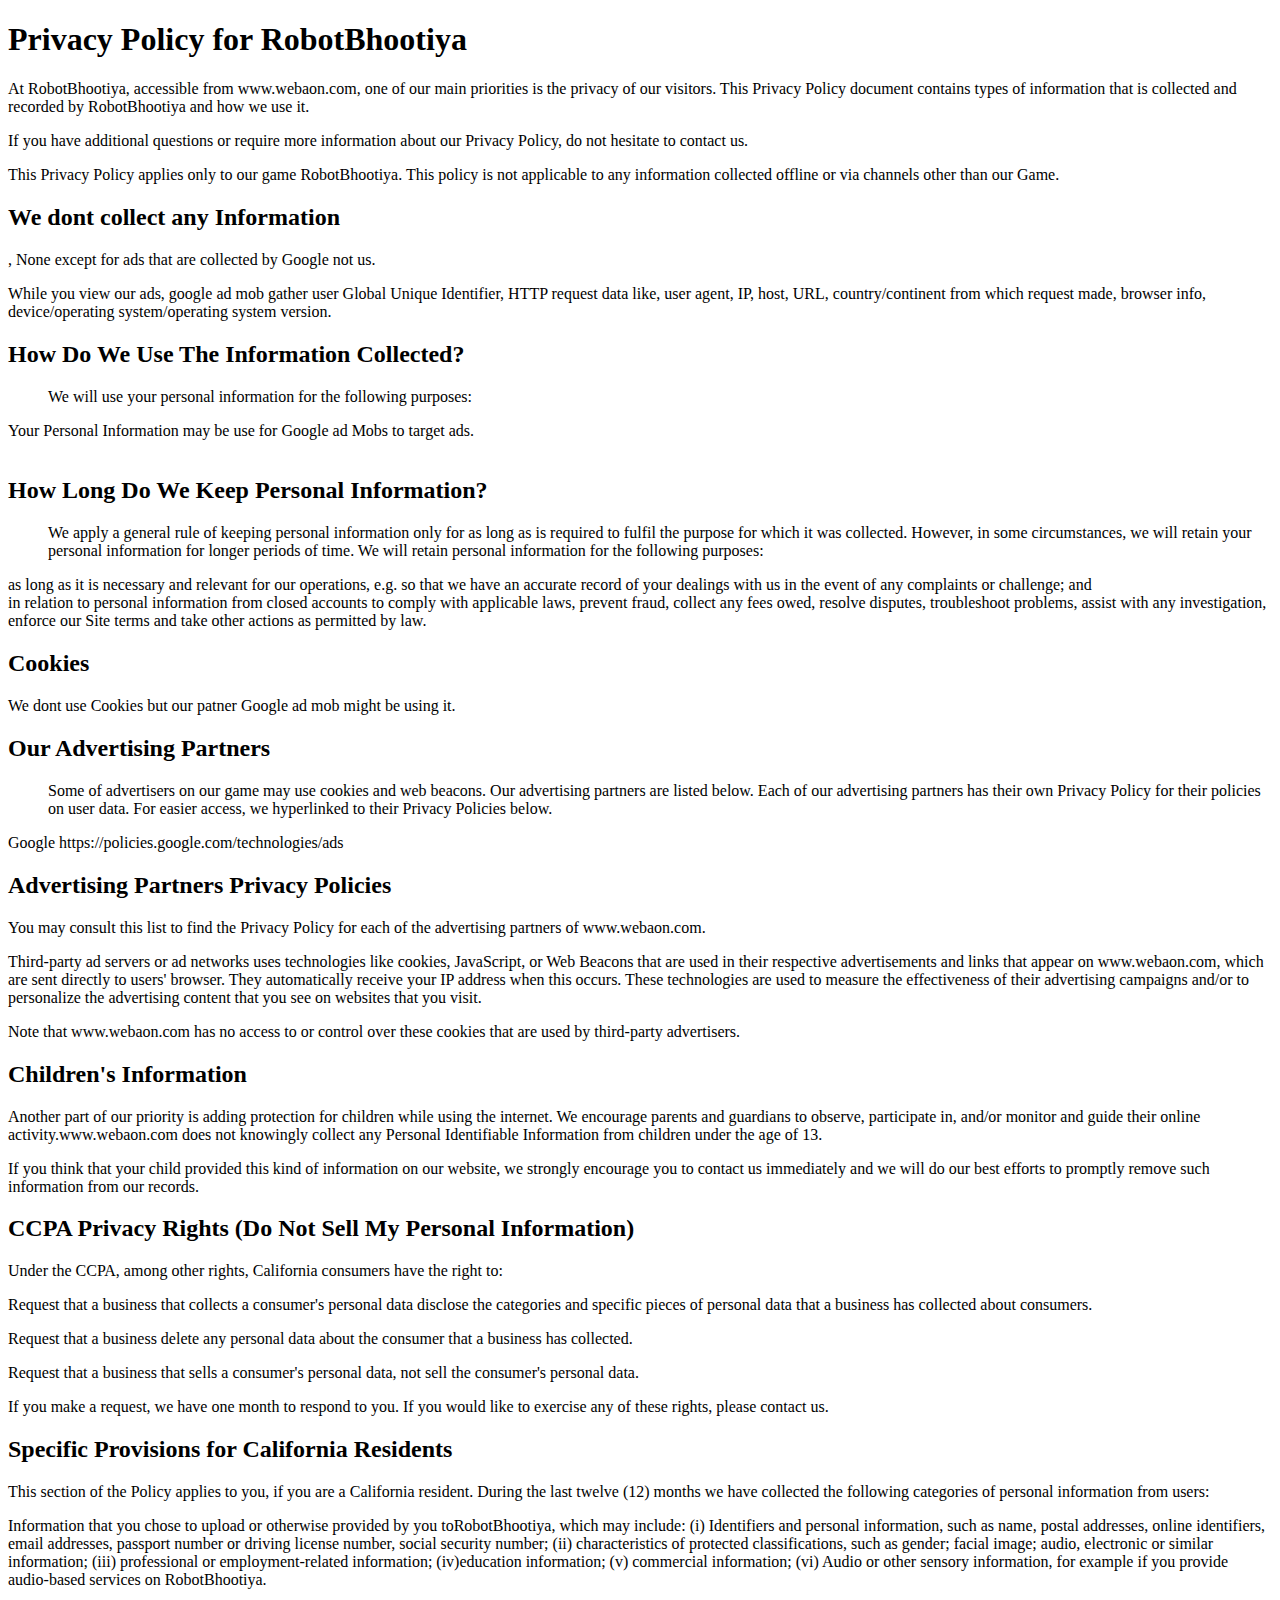
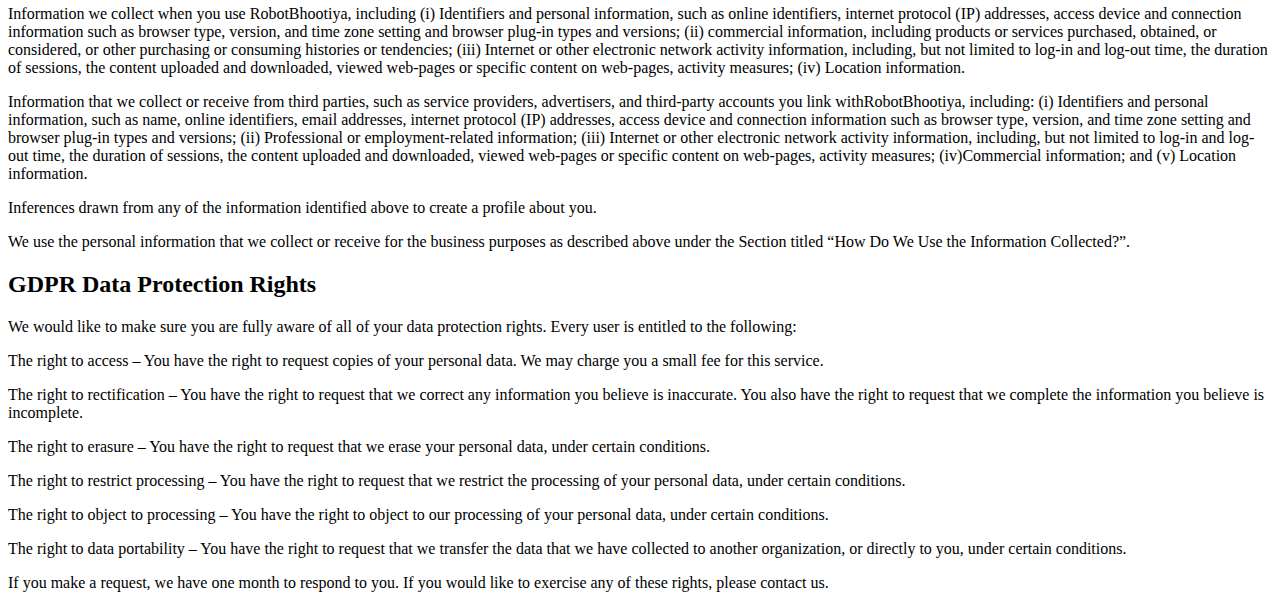
<file: docs/privacy-policy.html>
<!DOCTYPE html><html lang='en'><head> <meta charset='UTF-8'> <meta http-equiv='X-UA-Compatible' content='IE=edge'> <meta name='viewport' content='width=device-width, initial-scale=1.0'> <title>Policy Generated by Trickuweb.com</title></head><body><h1 class="text-3xl text-center mt-12">Privacy Policy for RobotBhootiya</h1><p class="mt-4">At RobotBhootiya, accessible from www.webaon.com, one of our main priorities is the privacy of our visitors. This Privacy Policy document contains types of information that is collected and recorded by RobotBhootiya and how we use it.</p><p>If you have additional questions or require more information about our Privacy Policy, do not hesitate to contact us.</p><p>This Privacy Policy applies only to our game RobotBhootiya. This policy is not applicable to any information collected offline or via channels other than our Game.</p><h2 class="text-2xl mt-8">We dont collect any Information</h2><p>, None except for ads that are collected by Google not us.</p><p> While you view our ads, google ad mob gather user Global Unique Identifier, HTTP request data like, user agent, IP, host, URL, country/continent from which request made, browser info, device/operating system/operating system version.</p><h2 class="text-2xl mt-8">How Do We Use The Information Collected?</h2><div><ul>We will use your personal information for the following purposes:</ul><li>Your Personal Information may be use for Google ad Mobs to target ads.</li><li></li></div><h2>How Long Do We Keep Personal Information?</h2><ul>We apply a general rule of keeping personal information only for as long as is required to fulfil the purpose for which it was collected. However, in some circumstances, we will retain your personal information for longer periods of time. We will retain personal information for the following purposes:</ul><li>as long as it is necessary and relevant for our operations, e.g. so that we have an accurate record of your dealings with us in the event of any complaints or challenge; and</li><li>in relation to personal information from closed accounts to comply with applicable laws, prevent fraud, collect any fees owed, resolve disputes, troubleshoot problems, assist with any investigation, enforce our Site terms and take other actions as permitted by law.</li><h2 class="text-2xl mt-8">Cookies</h2><p>We dont use Cookies but our patner Google ad mob might be using it.</p><h2 class="text-2xl mt-8">Our Advertising Partners</h2><ul>Some of advertisers on our game may use cookies and web beacons. Our advertising partners are listed below. Each of our advertising partners has their own Privacy Policy for their policies on user data. For easier access, we hyperlinked to their Privacy Policies below.</ul><li>Google https://policies.google.com/technologies/ads</li><h2>Advertising Partners Privacy Policies</h2><p>You may consult this list to find the Privacy Policy for each of the advertising partners of www.webaon.com.</p><p>Third-party ad servers or ad networks uses technologies like cookies, JavaScript, or Web Beacons that are used in their respective advertisements and links that appear on www.webaon.com, which are sent directly to users' browser. They automatically receive your IP address when this occurs. These technologies are used to measure the effectiveness of their advertising campaigns and/or to personalize the advertising content that you see on websites that you visit.</p><p>Note that www.webaon.com has no access to or control over these cookies that are used by third-party advertisers.</p><h2 class="text-2xl mt-8">Children's Information</h2><p>Another part of our priority is adding protection for children while using the internet. We encourage parents and guardians to observe, participate in, and/or monitor and guide their online activity.www.webaon.com does not knowingly collect any Personal Identifiable Information from children under the age of 13.</p><p>If you think that your child provided this kind of information on our website, we strongly encourage you to contact us immediately and we will do our best efforts to promptly remove such information from our records.</p><h2 class="text-2xl mt-8">CCPA Privacy Rights (Do Not Sell My Personal Information)</h2><p>Under the CCPA, among other rights, California consumers have the right to:</p><p>Request that a business that collects a consumer's personal data disclose the categories and specific pieces of personal data that a business has collected about consumers.</p><p>Request that a business delete any personal data about the consumer that a business has collected.</p><p>Request that a business that sells a consumer's personal data, not sell the consumer's personal data.</p><p>If you make a request, we have one month to respond to you. If you would like to exercise any of these rights, please contact us.</p><h2 class="text-2xl mt-8">Specific Provisions for California Residents</h2><p>This section of the Policy applies to you, if you are a California resident. During the last twelve (12) months we have collected the following categories of personal information from users:</p><p>Information that you chose to upload or otherwise provided by you toRobotBhootiya, which may include: (i) Identifiers and personal information, such as name, postal addresses, online identifiers, email addresses, passport number or driving license number, social security number; (ii) characteristics of protected classifications, such as gender; facial image; audio, electronic or similar information; (iii) professional or employment-related information; (iv)education information; (v) commercial information; (vi) Audio or other sensory information, for example if you provide audio-based services on RobotBhootiya.</p><p>Information we collect when you use RobotBhootiya, including (i) Identifiers and personal information, such as online identifiers, internet protocol (IP) addresses, access device and connection information such as browser type, version, and time zone setting and browser plug-in types and versions; (ii) commercial information, including products or services purchased, obtained, or considered, or other purchasing or consuming histories or tendencies; (iii) Internet or other electronic network activity information, including, but not limited to log-in and log-out time, the duration of sessions, the content uploaded and downloaded, viewed web-pages or specific content on web-pages, activity measures; (iv) Location information.</p><p>Information that we collect or receive from third parties, such as service providers, advertisers, and third-party accounts you link withRobotBhootiya, including: (i) Identifiers and personal information, such as name, online identifiers, email addresses, internet protocol (IP) addresses, access device and connection information such as browser type, version, and time zone setting and browser plug-in types and versions; (ii) Professional or employment-related information; (iii) Internet or other electronic network activity information, including, but not limited to log-in and log-out time, the duration of sessions, the content uploaded and downloaded, viewed web-pages or specific content on web-pages, activity measures; (iv)Commercial information; and (v) Location information.</p><p>Inferences drawn from any of the information identified above to create a profile about you.</p><p>We use the personal information that we collect or receive for the business purposes as described above under the Section titled “How Do We Use the Information Collected?”.</p><h2 class="text-2xl mt-8">GDPR Data Protection Rights</h2><p>We would like to make sure you are fully aware of all of your data protection rights. Every user is entitled to the following:</p><p>The right to access – You have the right to request copies of your personal data. We may charge you a small fee for this service.</p><p>The right to rectification – You have the right to request that we correct any information you believe is inaccurate. You also have the right to request that we complete the information you believe is incomplete.</p><p>The right to erasure – You have the right to request that we erase your personal data, under certain conditions.</p><p>The right to restrict processing – You have the right to request that we restrict the processing of your personal data, under certain conditions.</p><p>The right to object to processing – You have the right to object to our processing of your personal data, under certain conditions.</p><p>The right to data portability – You have the right to request that we transfer the data that we have collected to another organization, or directly to you, under certain conditions.</p><p>If you make a request, we have one month to respond to you. If you would like to exercise any of these rights, please contact us.</p></body></html>
</file>
